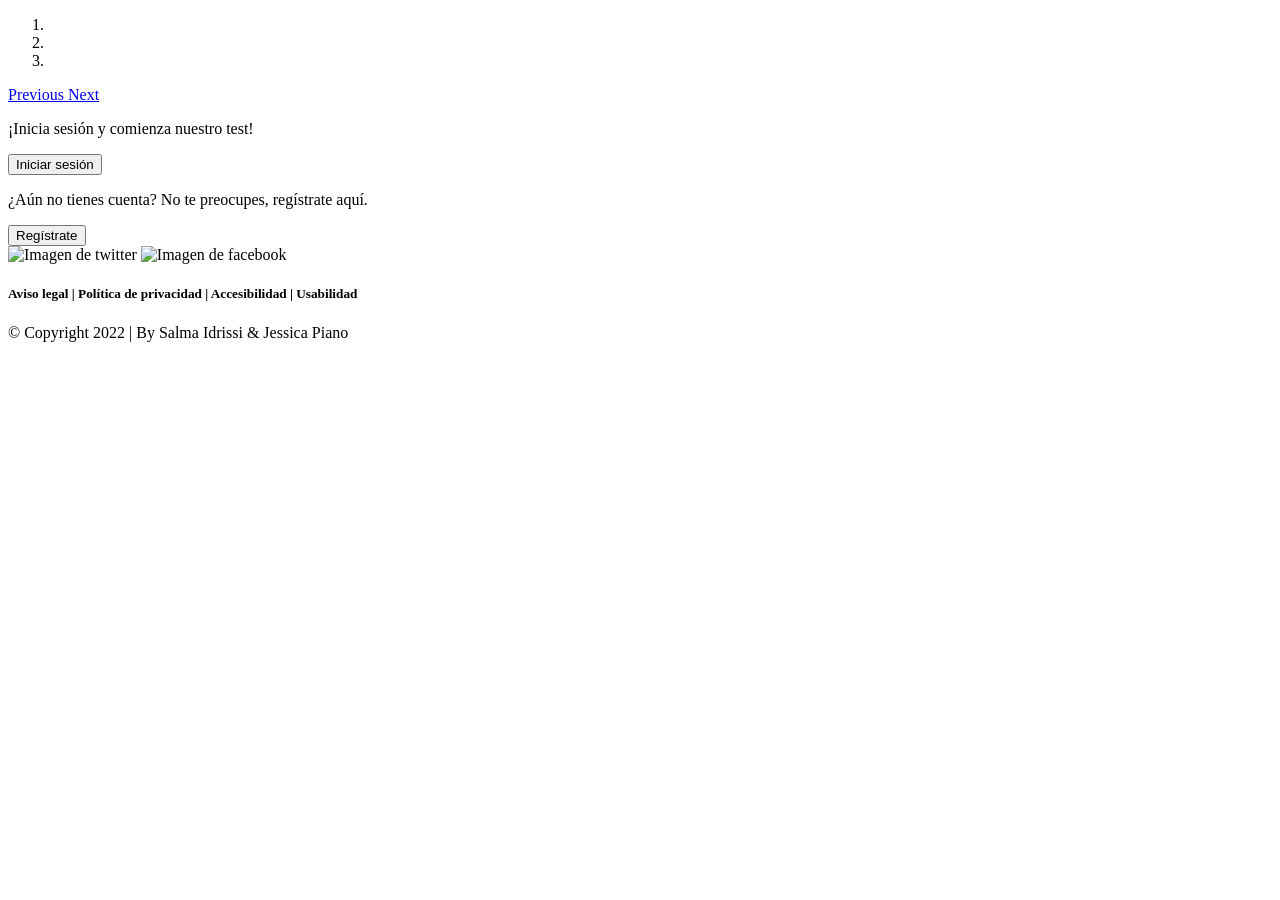
<file: src/main/resources/templates/html/index.html>
<!DOCTYPE html>
<html lang="es" dir="ltr">
<html xmlns:th="http://www.thymeleaf.org">

<head>
	<meta charset="UTF-8">
	<meta http-equiv="X-UA-Compatible" content="IE=edge">
	<meta name="viewport" content="width=device-width, initial-scale=1.0">

	<title>Trivial</title>

	<!--CSS-->
	<link rel="stylesheet" th:href="@{/css/animacion.css}" />
	<link rel="stylesheet" th:href="@{/css/responsive/index.css}" />
</head>

<body>
	<!--HEADER-->
	<nav th:replace="html/navbar"></nav>

	<section>
		<!--CARROUSEL-->
		<div id="carouselExampleIndicators" class="carousel slide" data-ride="carousel">
			<ol class="carousel-indicators">
				<li data-target="#carouselExampleIndicators" data-slide-to="0" class="active"></li>
				<li data-target="#carouselExampleIndicators" data-slide-to="1"></li>
				<li data-target="#carouselExampleIndicators" data-slide-to="2"></li>
			</ol>
			<div class="carousel-inner">
				<div class="carousel-item active" id="carousel_uno">
				</div>
				<div class="carousel-item" id="carousel_dos">
				</div>
				<div class="carousel-item" id="carousel_tres">
				</div>
			</div>
			<a class="carousel-control-prev" href="#carouselExampleIndicators" role="button" data-slide="prev">
				<span class="carousel-control-prev-icon" aria-hidden="true"></span>
				<span class="sr-only">Previous</span>
			</a>
			<a class="carousel-control-next" href="#carouselExampleIndicators" role="button" data-slide="next">
				<span class="carousel-control-next-icon" aria-hidden="true"></span>
				<span class="sr-only">Next</span>
			</a>
		</div>

		<!--CONTAINER: LOGING & SIGNUP-->
		<div id="container">
			<div id="login">
				<p data-i18n="frase_sesion">¡Inicia sesión y comienza nuestro test!</p>
				<button type="button" data-toggle="modal" data-target="#modalLogin" data-i18n="boton_inicio">Iniciar
					sesión</button>
			</div>
			<div id="signup">
				<p data-i18n="frase_registro">¿Aún no tienes cuenta? No te preocupes, regístrate aquí.</p>
				<button type="button" data-toggle="modal" data-target="#modalSignup"
					data-i18n="boton_registro">Regístrate</button>
			</div>
		</div>
	</section>

	<!--FOOTER-->
	<footer>
		<div id="copyright">
			<div id="redes"><img th:src="@{/img/twitter.png}" alt="Imagen de twitter">
				<img th:src="@{/img/facebook.png}" alt="Imagen de facebook"></div>
			<h5 class="card-title" data-i18n="footer">Aviso legal | Política de privacidad | Accesibilidad | Usabilidad
			</h5>
			<p class="card-text">&#169; Copyright 2022 | By Salma Idrissi & Jessica Piano</p>
		</div>
	</footer>

</body>

</html>
</file>
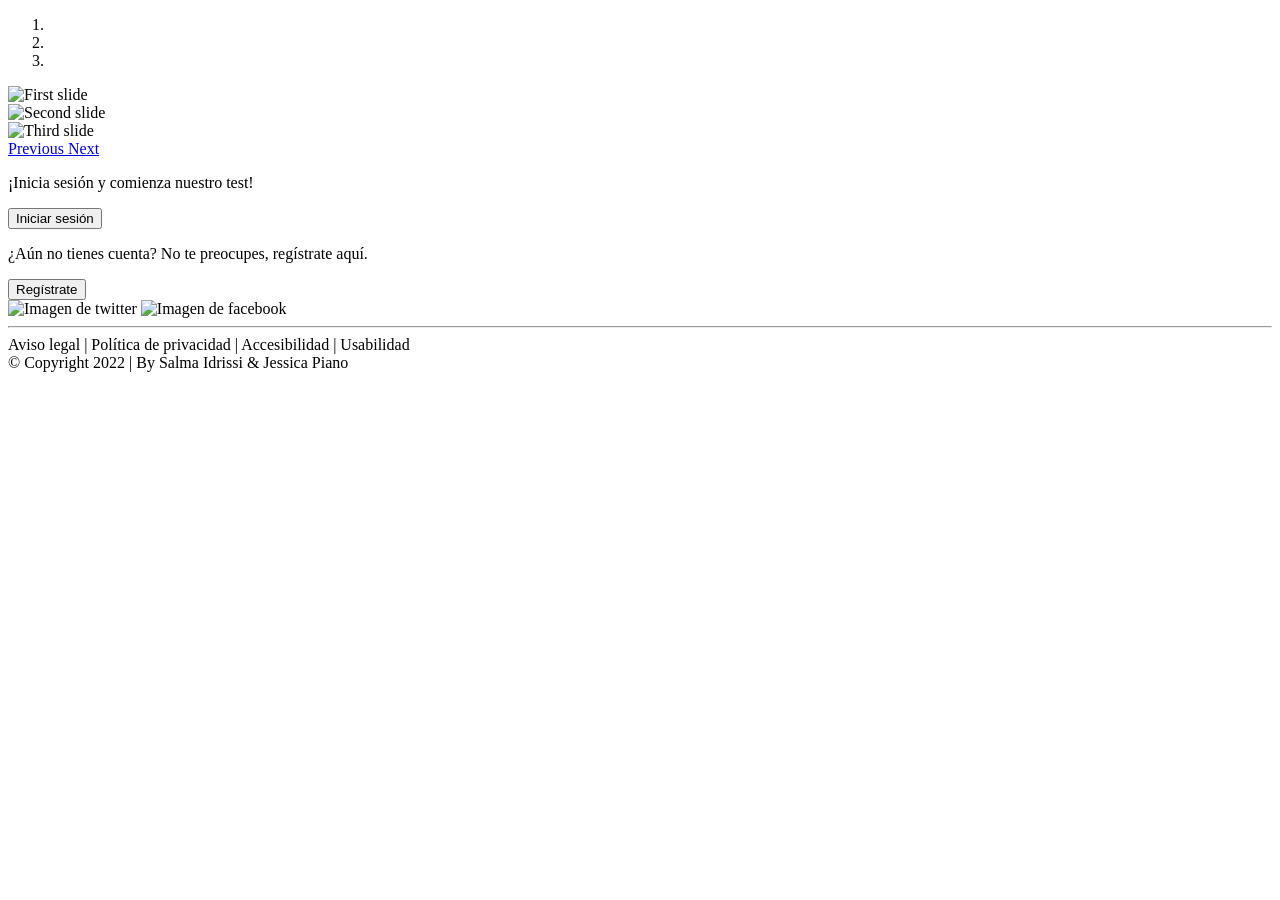
<file: bin/src/main/resources/templates/html/index.html>
<!DOCTYPE html>
<html lang="es" dir="ltr">
<html xmlns:th="http://www.thymeleaf.org">

<head>
	<meta charset="UTF-8">
	<meta http-equiv="X-UA-Compatible" content="IE=edge">
	<meta name="viewport" content="width=device-width, initial-scale=1.0">
	<title>Trivial</title>
	
	<!--CSS-->
	<link rel="stylesheet" th:href="@{/css/animacion.css}" />
</head>

<body>
	<!--HEADER-->
	<nav th:replace="html/navbar"></nav>

	<section>
		<!--CARROUSEL-->
		<div id="carouselExampleIndicators" class="carousel slide" data-ride="carousel">
			<ol class="carousel-indicators">
				<li data-target="#carouselExampleIndicators" data-slide-to="0" class="active"></li>
				<li data-target="#carouselExampleIndicators" data-slide-to="1"></li>
				<li data-target="#carouselExampleIndicators" data-slide-to="2"></li>
			</ol>
			<div class="carousel-inner">
				<div class="carousel-item active">
					<img class="d-block w-100 h-100" th:src="@{/img/carrousel_1.jpg}" alt="First slide">
				</div>
				<div class="carousel-item">
					<img class="d-block w-100 h-100" th:src="@{/img/carrousel_2.jpg}" alt="Second slide" id="c2">
				</div>
				<div class="carousel-item">
					<img class="d-block w-100 h-100" th:src="@{/img/carrousel_3.jpg}" alt="Third slide"
						style="background-size: contain">
				</div>
			</div>
			<a class="carousel-control-prev" href="#carouselExampleIndicators" role="button" data-slide="prev">
				<span class="carousel-control-prev-icon" aria-hidden="true"></span>
				<span class="sr-only">Previous</span>
			</a>
			<a class="carousel-control-next" href="#carouselExampleIndicators" role="button" data-slide="next">
				<span class="carousel-control-next-icon" aria-hidden="true"></span>
				<span class="sr-only">Next</span>
			</a>
		</div>

		<!--CONTAINER: LOGING & SIGNUP-->
		<div id="container">
			<div id="login">
				<p>¡Inicia sesión y comienza nuestro test!</p>
				<button type="button" data-toggle="modal" data-target="#modalLogin">Iniciar sesión</button>
			</div>
			<div id="signup">
				<p>¿Aún no tienes cuenta? No te preocupes, regístrate aquí.</p>
				<button type="button" data-toggle="modal" data-target="#modalSignup">Regístrate</button>
			</div>
		</div>
	</section>
	<!--FOOTER-->
	<footer>
		<div id="copyright">
			<div id="redes"><img th:src="@{/img/twitter.png}" alt="Imagen de twitter">
				<img th:src="@{/img/facebook.png}" alt="Imagen de facebook"></div>
			<hr />
			Aviso legal | Política de privacidad | Accesibilidad | Usabilidad<br />
			&#169; Copyright 2022 | By Salma Idrissi & Jessica Piano
		</div>

	</footer>

</body>

</html>
</file>
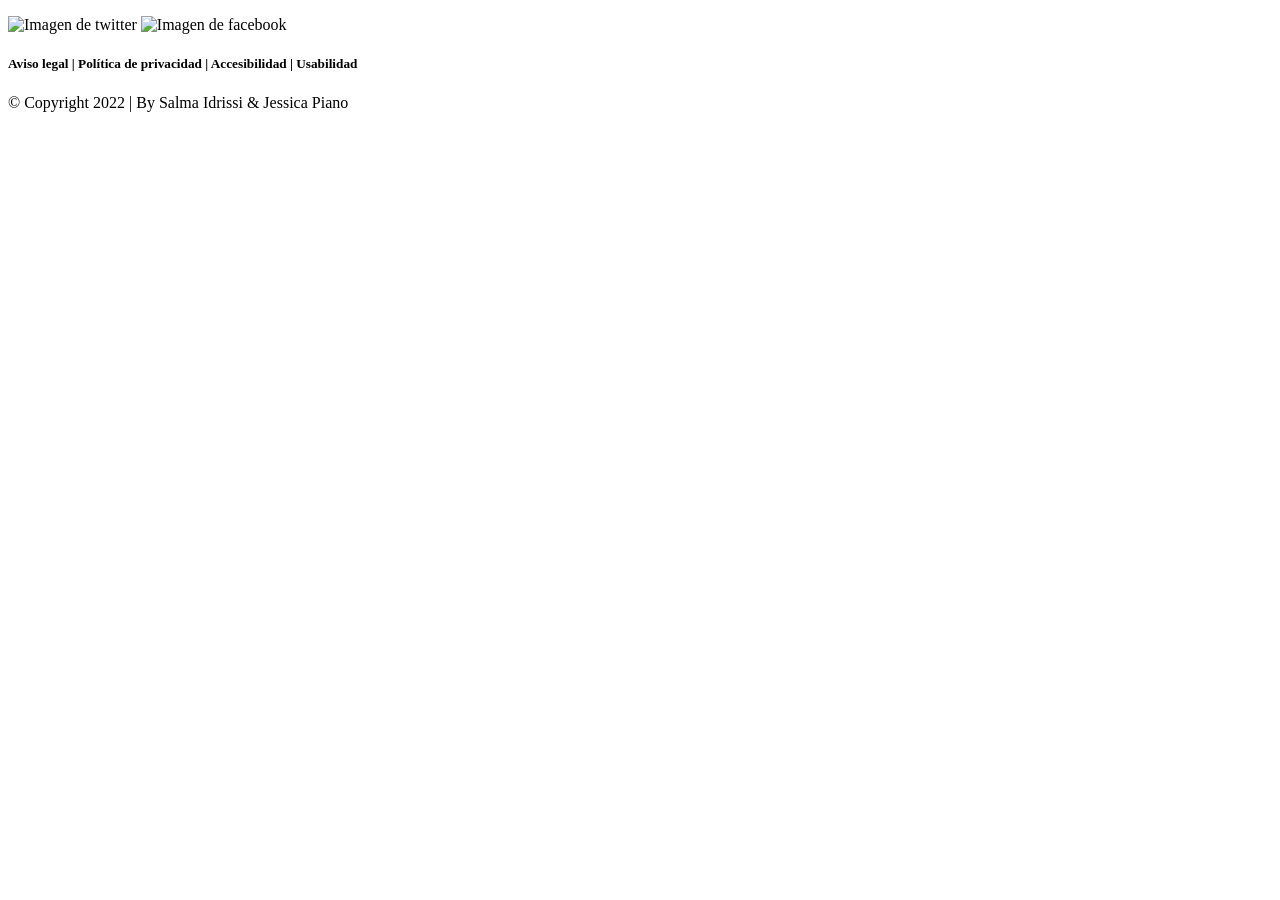
<file: src/main/resources/templates/html/asignaturas.html>
<!DOCTYPE html>
<html lang="es">

<head>
	<meta charset="UTF-8">
	<meta http-equiv="X-UA-Compatible" content="IE=edge">
	<meta name="viewport" content="width=device-width, initial-scale=1.0">

	<link rel="stylesheet" th:href="@{/css/asignaturas.css}">
	<link rel="stylesheet" th:href="@{/css/responsive/asignaturas.css}">
	<title>Asignaturas</title>
</head>

<body>
	<!--HEADER-->
	<nav th:replace="html/navbar"></nav>

	<!--ASIGNATURAS-->
	<section>
		<div id="asig">
			<a id="color" th:each="asignatura:${asignaturas}"
				th:href="@{/pregunta/{id_asignatura}(id_asignatura=${asignatura.id_asignatura})}">
				<div class="boton_asignatura" onclick="color()">
					<p th:text="${asignatura.nombre_asignatura}"></p>
				</div>
			</a>
		</div>
	</section>

	<!--FOOTER-->
	<footer>
		<div id="copyright">
			<div id="redes"><img th:src="@{/img/twitter.png}" alt="Imagen de twitter">
				<img th:src="@{/img/facebook.png}" alt="Imagen de facebook"></div>
			<h5 class="card-title" data-i18n="footer">Aviso legal | Política de privacidad | Accesibilidad |
				Usabilidad</h5>
			<p class="card-text">&#169; Copyright 2022 | By Salma Idrissi & Jessica Piano</p>
		</div>
	</footer>

</body>

</html>
</file>
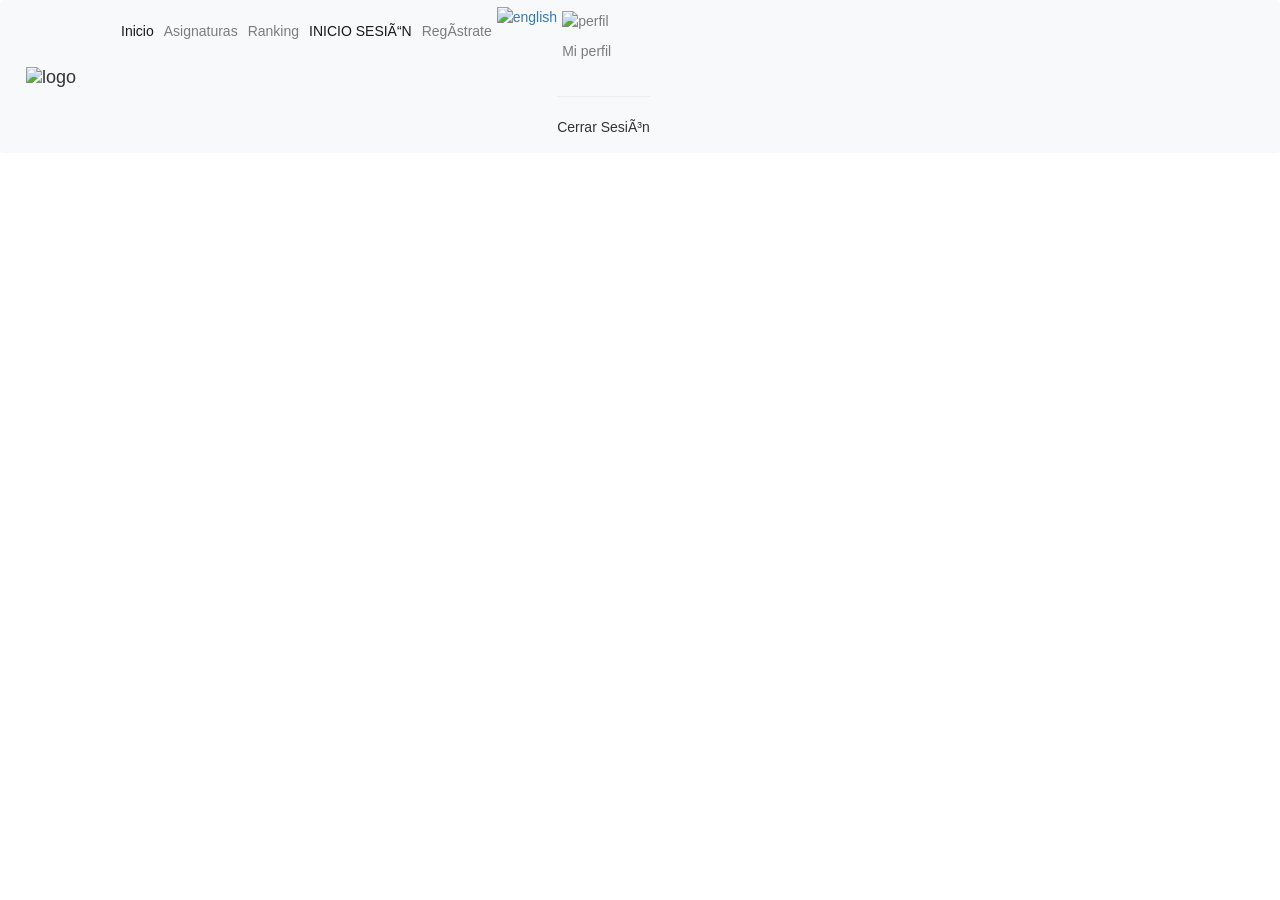
<file: src/main/resources/templates/html/navbar.html>
<!DOCTYPE html>
<html lang="es" dir="ltr">
<html xmlns:th="http://www.thymeleaf.org">

<head>
	<!--IMPORT BOOTSTRAP CSS-->
	<link rel="stylesheet" href="https://cdn.jsdelivr.net/npm/bootstrap@4.0.0/dist/css/bootstrap.min.css"
		integrity="sha384-Gn5384xqQ1aoWXA+058RXPxPg6fy4IWvTNh0E263XmFcJlSAwiGgFAW/dAiS6JXm" crossorigin="anonymous">

	<!--IMPORT BOOTSTRAP JS-->
	<script src="https://code.jquery.com/jquery-3.2.1.slim.min.js"
		integrity="sha384-KJ3o2DKtIkvYIK3UENzmM7KCkRr/rE9/Qpg6aAZGJwFDMVNA/GpGFF93hXpG5KkN"
		crossorigin="anonymous"></script>
	<script type="text/javascript" src="https://code.jquery.com/jquery-1.11.0.js"></script>

	<script src="https://cdn.jsdelivr.net/npm/popper.js@1.12.9/dist/umd/popper.min.js"
		integrity="sha384-ApNbgh9B+Y1QKtv3Rn7W3mgPxhU9K/ScQsAP7hUibX39j7fakFPskvXusvfa0b4Q"
		crossorigin="anonymous"></script>
	<script src="https://cdn.jsdelivr.net/npm/bootstrap@4.0.0/dist/js/bootstrap.min.js"
		integrity="sha384-JZR6Spejh4U02d8jOt6vLEHfe/JQGiRRSQQxSfFWpi1MquVdAyjUar5+76PVCmYl"
		crossorigin="anonymous"></script>

	<!--IMPORT CSS-->
	<link rel="stylesheet" th:href="@{/css/common.css}" />
	<link rel="stylesheet" th:href="@{/css/carousel.css}">
	<link rel="stylesheet" th:href="@{/css/navbar.css}">

	<!-- CAROUSEL -->
	<link rel="stylesheet" href="https://maxcdn.bootstrapcdn.com/bootstrap/3.4.1/css/bootstrap.min.css">
	<script src="https://ajax.googleapis.com/ajax/libs/jquery/3.6.0/jquery.min.js"></script>
	<script src="https://maxcdn.bootstrapcdn.com/bootstrap/3.4.1/js/bootstrap.min.js"></script>

	<!-- INTERNALIZATION -->
	<script src="https://code.jquery.com/jquery-3.1.1.min.js"></script>
	<script th:src="@{/js/lib/CLDRPluralRuleParser/CLDRPluralRuleParser.js}"></script>
	<script th:src="@{/js/lib/jquery-i18n/jquery.i18n.js}"></script>
	<script th:src="@{/js/lib/jquery-i18n/jquery.i18n.messagestore.js}"></script>
	<script th:src="@{/js/lib/jquery-i18n/jquery.i18n.fallbacks.js}"></script>
	<script th:src="@{/js/lib/jquery-i18n/jquery.i18n.language.js}"></script>
	<script th:src="@{/js/lib/jquery-i18n/jquery.i18n.parser.js}"></script>
	<script th:src="@{/js/lib/jquery-i18n/jquery.i18n.emitter.js}"></script>
	<script th:src="@{/js/lib/jquery-i18n/jquery.i18n.emitter.bidi.js}"></script>

	<script th:src="@{/js/lib/history/jquery.history.js}"></script>
	<script th:src="@{/js/lib/url/url.min.js}"></script>
	<script th:src="@{/js/global.js}"></script>

	<!-- JS -->
	<script th:src="@{/js/usuario.js}"></script>
	<script th:src="@{/js/common.js}"></script>

	<!--TOKEN-->
	<meta charset="ISO-8859-1">
	<meta name="_csrf" th:content="${_csrf.token}" />
	<meta name="_csrf_header" th:content="${_csrf.headerName}" />
</head>

<body>
	<!--NAVBAR-->
	<nav class="navbar navbar-expand-lg navbar-light bg-light" id="navbar">
		<a class="navbar-brand" th:href="@{/index}"><img th:src="@{/img/logo.png}" alt="logo" /></a>
		<button class="navbar-toggler" type="button" data-toggle="collapse" data-target="#navbarText"
			aria-controls="navbarText" aria-expanded="false" aria-label="Toggle navigation">
			<span class="navbar-toggler-icon"></span>
		</button>
		<div class="collapse navbar-collapse" id="navbarText">
			<ul class="navbar-nav mr-auto">
				<li class="nav-item active">
					<a class="nav-link" th:href="@{/index}" data-i18n="inicio">Inicio <span
							class="sr-only">(current)</span></a>
				</li>
				<!-- Ocultar si el usuario no ha iniciado sesión-->
				<li class="nav-item" th:if="${session.usuario != null and session.usuario.rol != 'Profesor'}">
					<a class="nav-link" th:href="@{/asignaturas}" data-i18n="asignaturas">Asignaturas</a>
				</li>
				<!-- Ocultar si el usuario no ha iniciado sesión-->
				<li class="nav-item" th:if="${session.usuario != null}">
					<a class="nav-link" th:href="@{/ranking}">Ranking</a>
				</li>
			</ul>
			<ul class="navbar-nav mr-auto">
				<li class="nav-item active" th:if="${session.usuario == null}">
					<a class="nav-link" href="#" data-toggle="modal" data-target="#modalLogin" data-i18n="sesion">INICIO
						SESIÓN</a>
				</li>
				<li class="nav-item" th:if="${session.usuario == null}">
					<a class="nav-link" href="#" data-toggle="modal" data-target="#modalSignup"
						data-i18n="registro">Regístrate</a>
				</li>
				<div id="idiomas" class="switch-locale">
					<li onclick="quitar_en(),poner_es()"><a href="#" data-locale="en"><img
								th:src="@{/img/reino-unido.png}" id="english" alt="english" /></a></li>
					<li onclick="quitar_es(),poner_en()"><a href="#" data-locale="es"><img th:src="@{/img/espana.png}"
								id="espana" alt="españa" style="display:none" /></a></li>
				</div>

				<!-- Ocultar si el usuario no ha iniciado sesión-->
				<div class="dropdown" th:if="${session.usuario != null}">
					<img th:src="@{/img/perfil.png}" class="nav-link" alt="perfil" id="perfil_img" />
					<div class="dropdown-content dropdown-menu-right">
						<a class="nav-link" th:href="@{/perfil}" data-i18n="perfil">
							<p>Mi perfil</p>
						</a>
						<hr />
						<a th:href="@{/logout}">
							<p data-i18n="cerrar_sesion">Cerrar
								Sesión</p>
						</a>
					</div>
				</div>
			</ul>
		</div>
	</nav>

	<!--MODAL LOGIN-->
	<div id="modalLogin" class="modal fade" role="dialog">
		<div class="modal-dialog">

			<!-- Modal content-->
			<div class="modal-content">
				<div class="modal-header">
					<h4 class="modal-title" data-i18n="inicio_sesion">Inicia sesión</h4>
					<button type="button" class="close" data-dismiss="modal">&times;</button>
				</div>
				<div>
					<form th:action="@{/sesion}" method="POST">
						<div class=" modal-body modal-login">
							<label for="username" data-i18n="usuario" style="width:100%;text-align:center">Nombre de
								usuario</label><br />
							<input type="text" id="username" name="nombre_usuario" style="width:100%"><br />
							<label for="password" data-i18n="pwd"
								style="width:100%;text-align:center">Contraseña</label><br />
							<input type="password" id="password" name="password" style="width:100%"><br /><br />
						</div>
						<div class="modal-footer">
							<input type="submit" class="btn btn-default submit" value="Iniciar Sesión"
								data-i18n="iniciar" />
						</div>
					</form>
				</div>
				<!--<div class="modal-footer">-->
				<!--<button type="button" class="btn btn-default submit" data-dismiss="modal"
						data-i18n="iniciar">Iniciar</button>-->
				<!--</div>-->
			</div>
		</div>
	</div>

	<!--MODAL SIGNUP-->
	<div id="modalSignup" class="modal fade" role="dialog">
		<div class="modal-dialog">

			<!-- Modal content-->
			<div class="modal-content">
				<div class="modal-header">
					<h4 class="modal-title" data-i18n="registrar">Registrar</h4>

					<button type="button" class="close" data-dismiss="modal">&times;</button>
				</div>
				<div>
					<form th:action="@{/registro}" method="POST">
						<div class="modal-body modal-singup">
							<label class="col-md-6 ml-auto" for="nombre" data-i18n="nombre">Nombre</label>
							<label class="col-md-6 ml-auto" for="apellidos" data-i18n="apellidos">Apellidos</label>
							<input class="col-md-6 ml-auto" type="text" id="nombre" name="nombre">
							<input class="col-md-6 ml-auto" type="text" id="apellidos" name="apellidos"><br />
							<label class="col-md-6 ml-auto" for="nombre_usuario" data-i18n="nom_usuario">Nombre de
								usuario</label>
							<label class="col-md-6 ml-auto" for="password" data-i18n="pwd_usuario">Contraseña</label>
							<input class="col-md-6 ml-auto" type="text" id="nombre_usuario" name="nombre_usuario">
							<input class="col-md-6 ml-auto" type="password" id="password" name="password"><br />
							<label for="curso" data-i18n="curso">Curso</label><br />
							<input type="radio" name="curso" value="1" data-i18n="primero">Primero<br />
							<input type="radio" name="curso" value="2" data-i18n="segundo">Segundo<br />
						</div>
						<div class="modal-footer">
							<input type="submit" class="btn btn-default submit" value="Registrarse" />
						</div>
					</form>
				</div>
			</div>
		</div>
	</div>

</body>
</file>
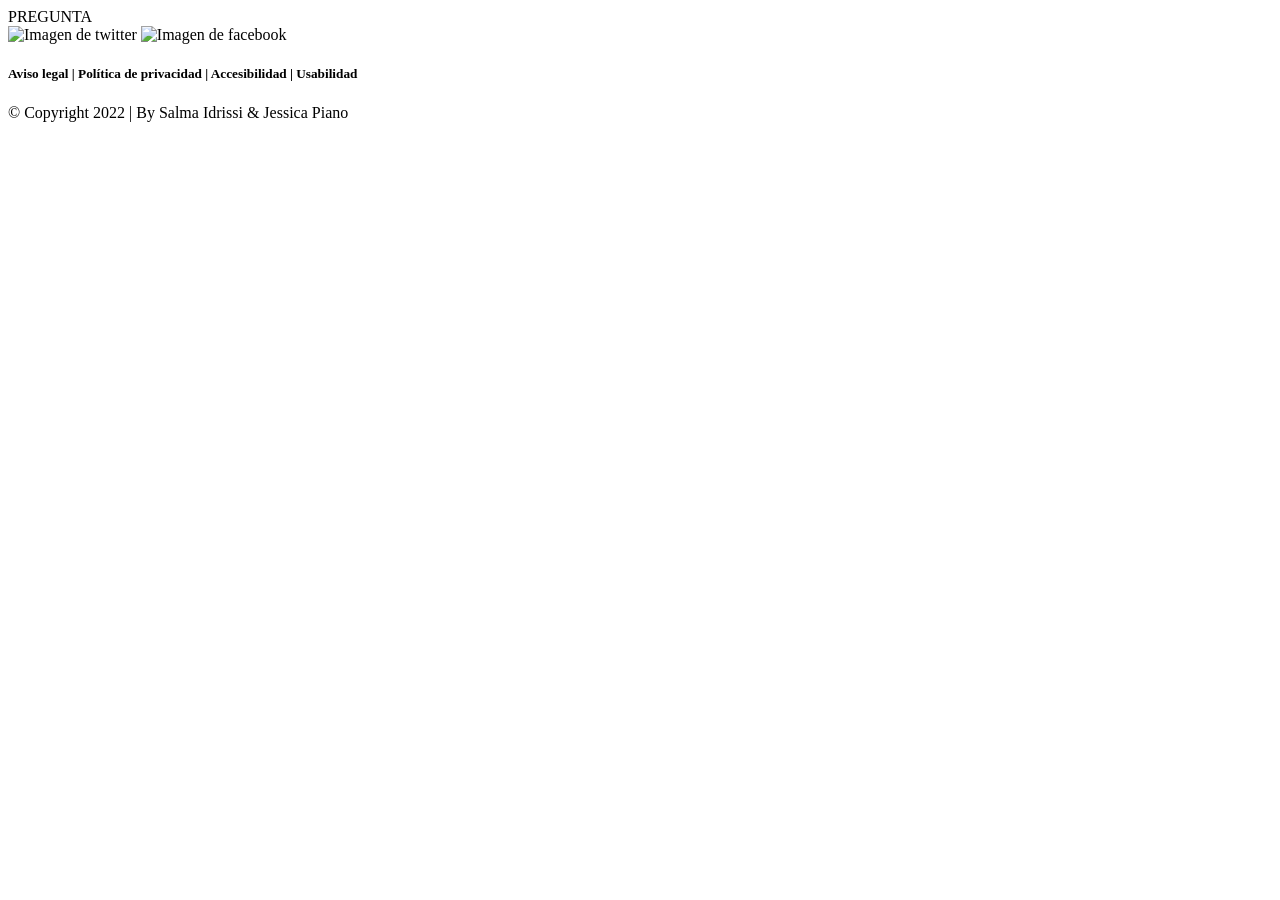
<file: src/main/resources/templates/html/preguntas_opciones.html>
<!DOCTYPE html>
<html lang="es" dir="ltr">

<head>
	<meta charset="UTF-8">
	<meta http-equiv="X-UA-Compatible" content="IE=edge">
	<meta name="viewport" content="width=device-width, initial-scale=1.0">

	<title>Preguntas</title>

	<link rel="stylesheet" th:href="@{/css/preguntas_opciones.css}">
	<script th:src="@{/js/pregunta.js}"></script>
</head>

<body>
	<!--HEADER-->
	<nav th:replace="html/navbar"></nav>

	<!--ASIGNATURAS-->
	<section>
		<form class="row contenedor" th:action="@{/pregunta/{id_asignatura}(id_asignatura=${id_asignatura})}"
			method="get">
			<span id="id_a" th:text="${id_asignatura}" hidden></span>
			<div class="col-12 " id="respuesta" th:text="${pregunta}">PREGUNTA</div>
			<div class="col-6 " th:each="respuesta:${respuesta}">
				<a th:href="@{/pregunta/{id_asignatura}(id_asignatura=${id_asignatura})}" method="POST">
					<div class="col-12 pregunta" name="respuesta" th:text="${respuesta.respuesta}"
						value="{resultado}(resultado=${respuesta.resultado}) "></div>
				</a>
			</div>
		</form>
	</section>

	<!--FOOTER-->
	<footer>
		<div id="copyright">
			<div id="redes"><img th:src="@{/img/twitter.png}" alt="Imagen de twitter">
				<img th:src="@{/img/facebook.png}" alt="Imagen de facebook"></div>
			<h5 class="card-title" data-i18n="footer">Aviso legal | Política de privacidad | Accesibilidad |
				Usabilidad</h5>
			<p class="card-text">&#169; Copyright 2022 | By Salma Idrissi & Jessica Piano</p>
		</div>
	</footer>

</body>

</html>
</file>
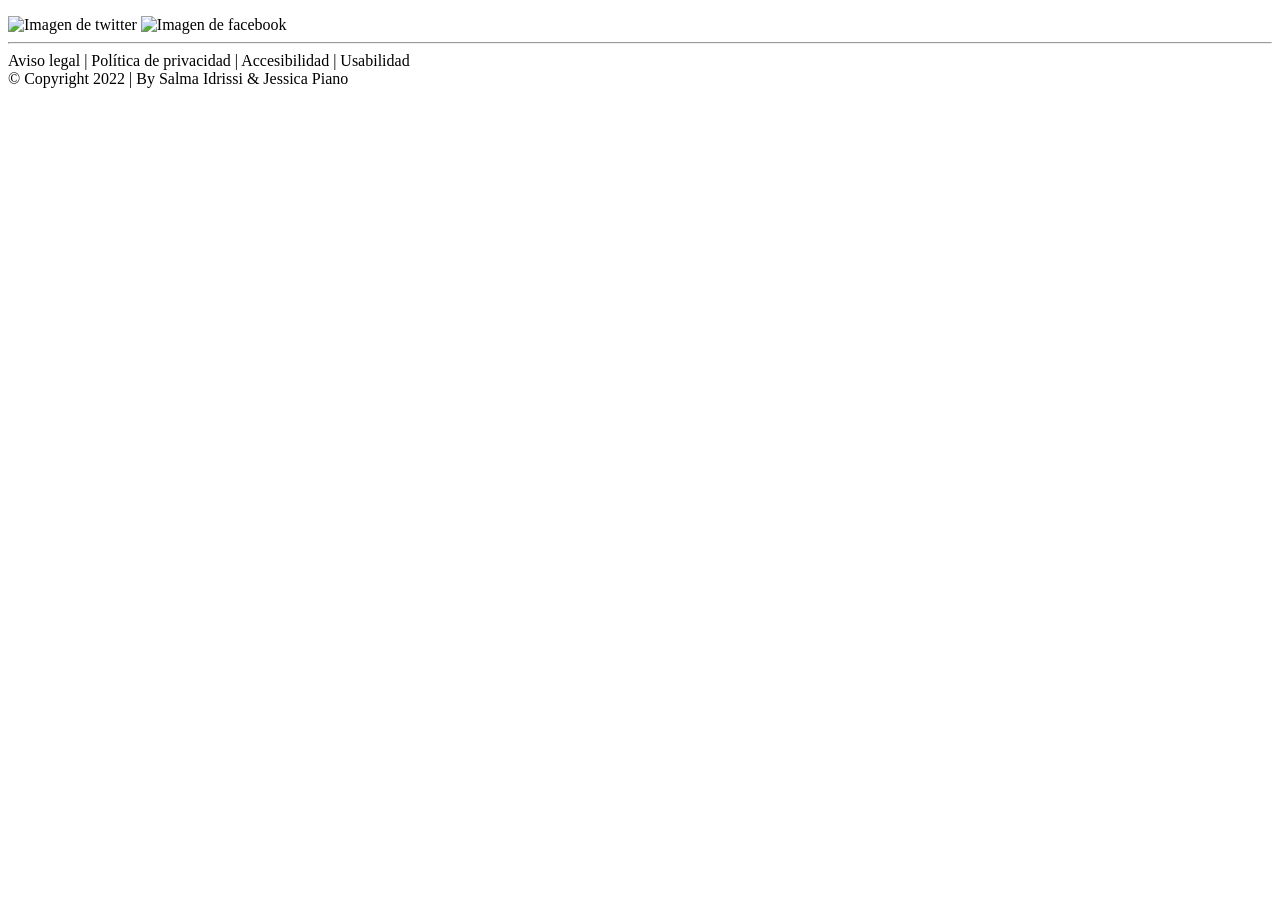
<file: bin/src/main/resources/templates/html/asignaturas.html>
<!DOCTYPE html>
<html lang="en">

<head>
	<meta charset="UTF-8">
	<meta http-equiv="X-UA-Compatible" content="IE=edge">
	<meta name="viewport" content="width=device-width, initial-scale=1.0">

	<script type="text/javascript" th:src="@{/js/asignaturas.js}"></script>
	<link rel="stylesheet" th:href="@{/css/Asignaturas.css}">
	<title>Asignaturas</title>
</head>

<body>
	<!--HEADER-->
	<nav th:replace="html/navbar"></nav>
	<!--ASIGNATURAS-->

	<div id="asig">

		<a id="color" th:each="asignatura:${asignaturas}"
			th:href="@{/pregunta/{id_asignatura}(id_asignatura=${asignatura.id_asignatura})}">
			<div class="boton_asignatura">
				<p th:text="${asignatura.nombre_asignatura}"></p>
			</div>
		</a>



	</div>
	<!--   <div id="div_2" class="boton_asignatura">
        <p>LENGUAJE DE MARCAS</p>
    </div>
    <div  id="div_3" class="boton_asignatura">
        <p>BASE DE DATOS</p>
    </div>
    <div id="div_4" class="boton_asignatura">
        <p>ENTORNOS DE DESARROLLO</p>
    </div>
    <div id="div_5" class="boton_asignatura">
        <p>SISTEMAS INFORMATICOS</p>
    </div>
    <div id="div_6" class="boton_asignatura">
        <p >FORMACION Y ORIENTACION LABORAL</p>
    </div> -->



	<!--FOOTER-->
	<footer>
		<div id="copyright">
			<div id="redes"><img th:src="@{/img/twitter.png}" alt="Imagen de twitter">
				<img th:src="@{/img/facebook.png}" alt="Imagen de facebook"></div>
			<hr />
			Aviso legal | Política de privacidad | Accesibilidad | Usabilidad<br />
			&#169; Copyright 2022 | By Salma Idrissi & Jessica Piano
		</div>

	</footer>

	</div>
</body>

</html>
</file>
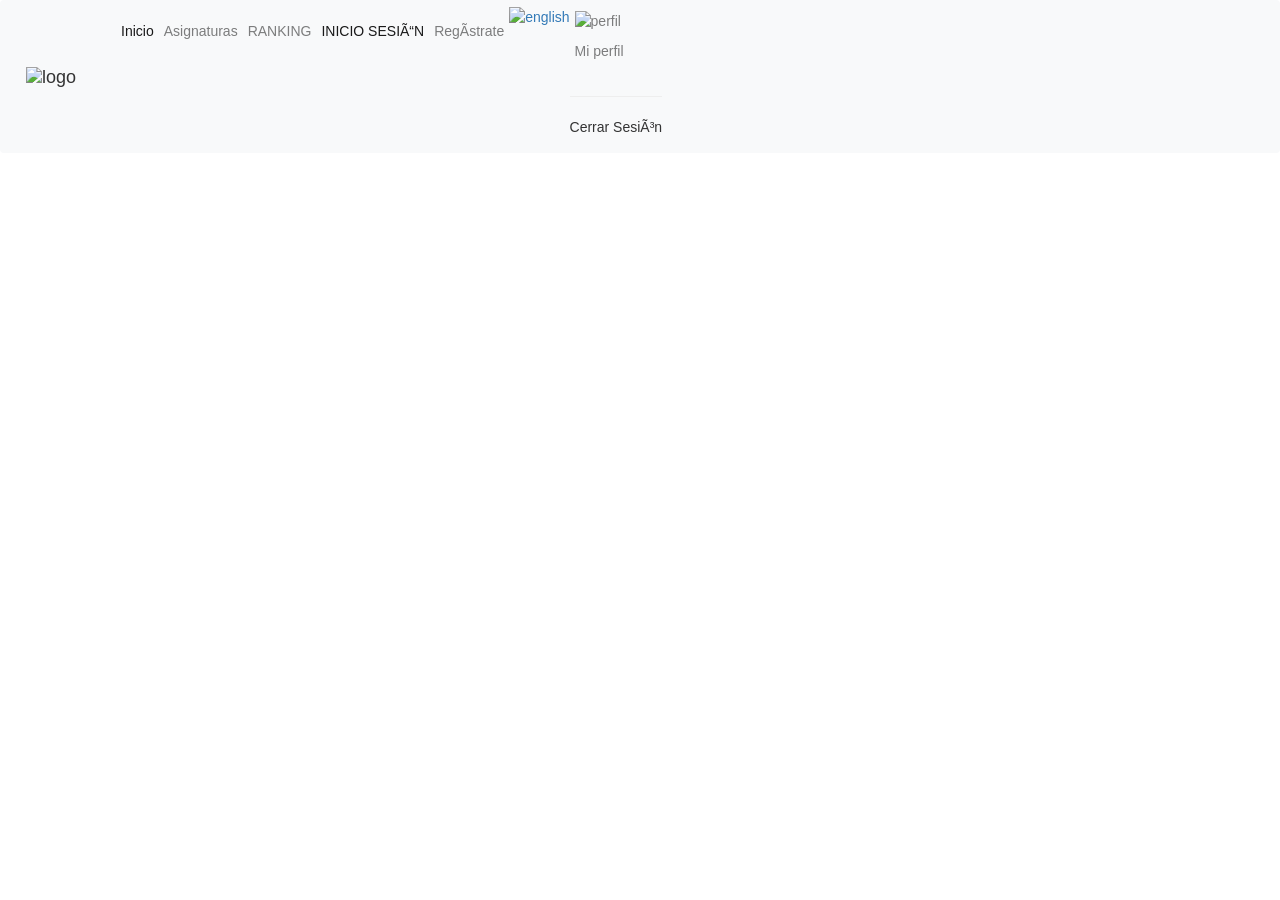
<file: bin/src/main/resources/templates/html/navbar.html>
<!DOCTYPE html>
<html xmlns:th="http://www.thymeleaf.org">

<head>
	<!--IMPORT BOOTSTRAP CSS-->
	<link rel="stylesheet" href="https://cdn.jsdelivr.net/npm/bootstrap@4.0.0/dist/css/bootstrap.min.css"
		integrity="sha384-Gn5384xqQ1aoWXA+058RXPxPg6fy4IWvTNh0E263XmFcJlSAwiGgFAW/dAiS6JXm" crossorigin="anonymous">

	<!--IMPORT BOOTSTRAP JS-->
	<script src="https://code.jquery.com/jquery-3.2.1.slim.min.js"
		integrity="sha384-KJ3o2DKtIkvYIK3UENzmM7KCkRr/rE9/Qpg6aAZGJwFDMVNA/GpGFF93hXpG5KkN"
		crossorigin="anonymous"></script>
	<script type="text/javascript" src="https://code.jquery.com/jquery-1.11.0.js"></script>

	<script src="https://cdn.jsdelivr.net/npm/popper.js@1.12.9/dist/umd/popper.min.js"
		integrity="sha384-ApNbgh9B+Y1QKtv3Rn7W3mgPxhU9K/ScQsAP7hUibX39j7fakFPskvXusvfa0b4Q"
		crossorigin="anonymous"></script>
	<script src="https://cdn.jsdelivr.net/npm/bootstrap@4.0.0/dist/js/bootstrap.min.js"
		integrity="sha384-JZR6Spejh4U02d8jOt6vLEHfe/JQGiRRSQQxSfFWpi1MquVdAyjUar5+76PVCmYl"
		crossorigin="anonymous"></script>

	<!--IMPORT CSS-->
	<link rel="stylesheet" th:href="@{/css/common.css}" />
	<link rel="stylesheet" th:href="@{/css/carousel.css}">

	<!-- CAROUSEL -->
	<link rel="stylesheet" href="https://maxcdn.bootstrapcdn.com/bootstrap/3.4.1/css/bootstrap.min.css">
	<script src="https://ajax.googleapis.com/ajax/libs/jquery/3.6.0/jquery.min.js"></script>
	<script src="https://maxcdn.bootstrapcdn.com/bootstrap/3.4.1/js/bootstrap.min.js"></script>

	<!-- INTERNALIZATION -->
	<script src="https://code.jquery.com/jquery-3.1.1.min.js"></script>
	<script th:src="@{/js/lib/CLDRPluralRuleParser/CLDRPluralRuleParser.js}"></script>
	<script th:src="@{/js/lib/jquery-i18n/jquery.i18n.js}"></script>
	<script th:src="@{/js/lib/jquery-i18n/jquery.i18n.messagestore.js}"></script>
	<script th:src="@{/js/lib/jquery-i18n/jquery.i18n.fallbacks.js}"></script>
	<script th:src="@{/js/lib/jquery-i18n/jquery.i18n.language.js}"></script>
	<script th:src="@{/js/lib/jquery-i18n/jquery.i18n.parser.js}"></script>
	<script th:src="@{/js/lib/jquery-i18n/jquery.i18n.emitter.js}"></script>
	<script th:src="@{/js/lib/jquery-i18n/jquery.i18n.emitter.bidi.js}"></script>

	<script th:src="@{/js/lib/history/jquery.history.js}"></script>
	<script th:src="@{/js/lib/url/url.min.js}"></script>
	<script th:src="@{/js/global.js}"></script>

	<!-- JS -->
	<script th:src="@{/js/usuario.js}"></script>
	<script th:src="@{/js/common.js}"></script>

</head>

<body>
	<!--NAVBAR-->
	<nav class="navbar navbar-expand-lg navbar-light bg-light" id="navbar">
		<a class="navbar-brand" th:href="@{/index}"><img th:src="@{/img/logo.png}" alt="logo" /></a>
		<button class="navbar-toggler" type="button" data-toggle="collapse" data-target="#navbarText"
			aria-controls="navbarText" aria-expanded="false" aria-label="Toggle navigation">
			<span class="navbar-toggler-icon"></span>
		</button>
		<div class="collapse navbar-collapse" id="navbarText">
			<ul class="navbar-nav mr-auto">
				<li class="nav-item active">
					<a class="nav-link" th:href="@{/index}" data-i18n="inicio">Inicio <span
							class="sr-only">(current)</span></a>
				</li>
				<!-- Ocultar si el usuario no ha iniciado sesión-->
				<li class="nav-item" th:if="${session.usuario != null}">
					<a class="nav-link" th:href="@{/asignaturas}" data-i18n="asignaturas">Asignaturas</a>
				</li>
				<!-- Ocultar si el usuario no ha iniciado sesión-->
				<li class="nav-item" th:if="${session.usuario != null}">
					<a class="nav-link" th:href="@{/ranking}">RANKING</a>
				</li>
			</ul>
			<ul class="navbar-nav mr-auto">
				<li class="nav-item active" th:if="${session.usuario == null}">
					<a class="nav-link" href="#" data-toggle="modal" data-target="#modalLogin" data-i18n="sesion">INICIO
						SESIÓN</a>
				</li>
				<li class="nav-item" th:if="${session.usuario == null}">
					<a class="nav-link" href="#" data-toggle="modal" data-target="#modalSignup"
						data-i18n="registro">Regístrate</a>
				</li>
				<div id="idiomas" class="switch-locale">
					<li onclick="quitar_en(),poner_es()"><a href="#" data-locale="en"><img
								th:src="@{/img/reino-unido.png}" id="english" alt="english" /></a></li>
					<li onclick="quitar_es(),poner_en()"><a href="#" data-locale="es"><img th:src="@{/img/espana.png}"
								id="espana" alt="españa" style="display:none" /></a></li>
				</div>

				<!-- Ocultar si el usuario no ha iniciado sesión-->
				<div class="dropdown" th:if="${session.usuario != null}">
					<img th:src="@{/img/perfil.png}" class="nav-link" alt="perfil" id="perfil_img" />
					<div class="dropdown-content dropdown-menu-right">
						<a class="nav-link" th:href="@{/perfil}" data-i18n="perfil">
							<p>Mi perfil</p>
						</a>
						<hr />
						<a th:href="@{/logout}">
							<p data-i18n="cerrar_sesion">Cerrar
								Sesión</p>
						</a>
					</div>
				</div>
			</ul>

		</div>
	</nav>

	<!--MODAL LOGIN-->
	<div id="modalLogin" class="modal fade" role="dialog">
		<div class="modal-dialog">

			<!-- Modal content-->
			<div class="modal-content">
				<div class="modal-header">
					<h4 class="modal-title" data-i18n="inicio_sesion">Inicia sesión</h4>
					<button type="button" class="close" data-dismiss="modal">&times;</button>
				</div>
				<div>
					<form th:action="@{/sesion}" method="POST">
						<div class=" modal-body modal-login">
							<label for="username" data-i18n="usuario" style="width:100%;text-align:center">Nombre de
								usuario</label><br />
							<input type="text" id="username" name="nombre_usuario" style="width:100%"><br />
							<label for="password" data-i18n="pwd"
								style="width:100%;text-align:center">Contraseña</label><br />
							<input type="password" id="password" name="password" style="width:100%"><br /><br />
						</div>
						<div class="modal-footer">
							<input type="submit" class="btn btn-default submit" value="Iniciar Sesión"
								data-i18n="iniciar" />
						</div>
					</form>
				</div>
				<!--<div class="modal-footer">-->
				<!--<button type="button" class="btn btn-default submit" data-dismiss="modal"
						data-i18n="iniciar">Iniciar</button>-->
				<!--</div>-->
			</div>

		</div>
	</div>

	<!--MODAL SIGNUP-->
	<div id="modalSignup" class="modal fade" role="dialog">
		<div class="modal-dialog">

			<!-- Modal content-->
			<div class="modal-content">
				<div class="modal-header">
					<h4 class="modal-title" data-i18n="registrar">Registrar</h4>

					<button type="button" class="close" data-dismiss="modal">&times;</button>
				</div>
				<div>
					<form th:action="@{/registro}" method="POST">
						<div class="modal-body modal-singup">
							<label class="col-md-6 ml-auto" for="nombre" data-i18n="nombre">Nombre</label>
							<label class="col-md-6 ml-auto" for="apellidos" data-i18n="apellidos">Apellidos</label>
							<input class="col-md-6 ml-auto" type="text" id="nombre" name="nombre">
							<input class="col-md-6 ml-auto" type="text" id="apellidos" name="apellidos"><br />
							<label class="col-md-6 ml-auto" for="nombre_usuario" data-i18n="nom_usuario">Nombre de
								usuario</label>
							<label class="col-md-6 ml-auto" for="password" data-i18n="pwd_usuario">Contraseña</label>
							<input class="col-md-6 ml-auto" type="text" id="nombre_usuario" name="nombre_usuario">
							<input class="col-md-6 ml-auto" type="text" id="password" name="password"><br />
							<label for="curso" data-i18n="curso">Curso</label><br />
							<input type="radio" name="curso" value="1" data-i18n="primero">Primero<br />
							<input type="radio" name="curso" value="2" data-i18n="segundo">Segundo<br />
						</div>
						<div class="modal-footer">
							<input type="submit" class="btn btn-default submit" value="Registrarse" />
						</div>
					</form>
				</div>

			</div>

		</div>
	</div>

</body>
</file>
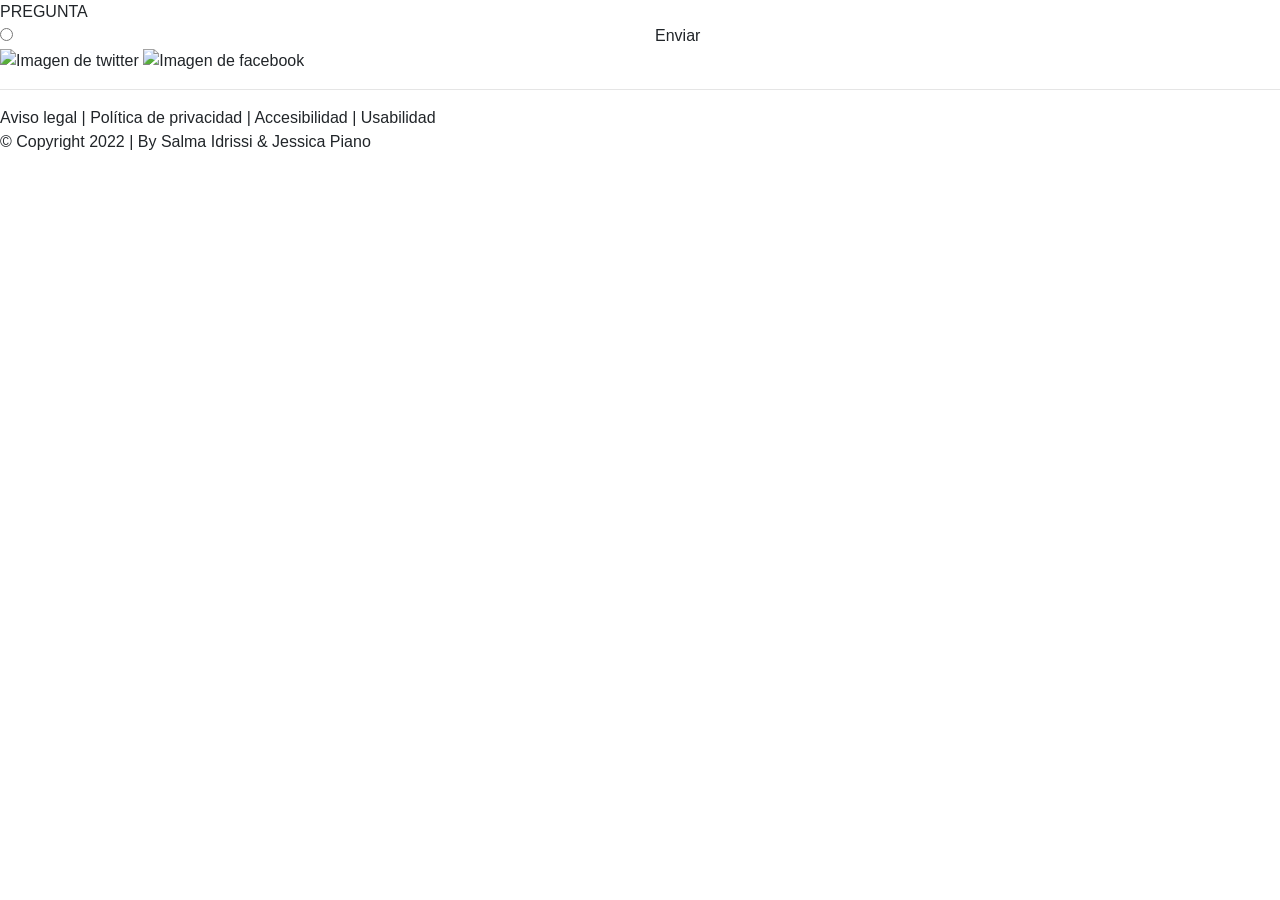
<file: bin/src/main/resources/templates/html/preguntas_opciones.html>
<!DOCTYPE html>
<html lang="en">

<head>
	<meta charset="UTF-8">
	<meta http-equiv="X-UA-Compatible" content="IE=edge">
	<meta name="viewport" content="width=device-width, initial-scale=1.0">
	<link rel="stylesheet" th:href="@{/css/Preguntas_opciones.css}">
	<link rel="stylesheet" href="https://cdn.jsdelivr.net/npm/bootstrap@4.0.0/dist/css/bootstrap.min.css"
		integrity="sha384-Gn5384xqQ1aoWXA+058RXPxPg6fy4IWvTNh0E263XmFcJlSAwiGgFAW/dAiS6JXm" crossorigin="anonymous">
	<script src="https://code.jquery.com/jquery-3.2.1.slim.min.js"
		integrity="sha384-KJ3o2DKtIkvYIK3UENzmM7KCkRr/rE9/Qpg6aAZGJwFDMVNA/GpGFF93hXpG5KkN"
		crossorigin="anonymous"></script>
	<script src="https://cdn.jsdelivr.net/npm/popper.js@1.12.9/dist/umd/popper.min.js"
		integrity="sha384-ApNbgh9B+Y1QKtv3Rn7W3mgPxhU9K/ScQsAP7hUibX39j7fakFPskvXusvfa0b4Q"
		crossorigin="anonymous"></script>
	<script src="https://cdn.jsdelivr.net/npm/bootstrap@4.0.0/dist/js/bootstrap.min.js"
		integrity="sha384-JZR6Spejh4U02d8jOt6vLEHfe/JQGiRRSQQxSfFWpi1MquVdAyjUar5+76PVCmYl"
		crossorigin="anonymous"></script>
	<title>Preguntas</title>

</head>

<body>
	<!--HEADER-->
	<nav th:replace="html/navbar"></nav>
	<!--ASIGNATURAS-->

	<form class="row contenedor" th:action="@{/pregunta/{id_asignatura}(id_asignatura=${id_asignatura})}" method="get">

		<div class="col-12 pregunta" th:text="${pregunta}">PREGUNTA</div>
		<div class="col-6 " th:each="respuesta:${respuesta}">
			<input class="checkbox-tools" type="radio" name="tools">
			<label name="respuesta" class="for-checkbox-tools" for="tool-1" th:text="${respuesta.respuesta}"
				value="{resultado}(resultado=${respuesta.resultado}) ">
		</div>


		<!--  <span id="container" th:each="respuesta:${respuesta}">
			<option class="col op1" th:text="${respuesta.respuesta}" value="${respuesta.id_respuesta}"></option>
		</span>-->
		<!--	<div class="w-100"></div>-->
		<a th:href="@{/pregunta/{id_asignatura}(id_asignatura=${id_asignatura})}" method="POST">
			<div class="col-12 pregunta">Enviar</div>
			<!--<input type="submit" name="enviar" value="Enviar" />-->
		</a>
	</form>
	<!--FOOTER-->
	<footer>
		<div id="copyright">
			<div id="redes"><img th:src="@{/img/twitter.png}" alt="Imagen de twitter">
				<img th:src="@{/img/facebook.png}" alt="Imagen de facebook"></div>
			<hr />
			Aviso legal | Política de privacidad | Accesibilidad | Usabilidad<br />
			&#169; Copyright 2022 | By Salma Idrissi & Jessica Piano
		</div>

	</footer>
</body>

</html>
</file>
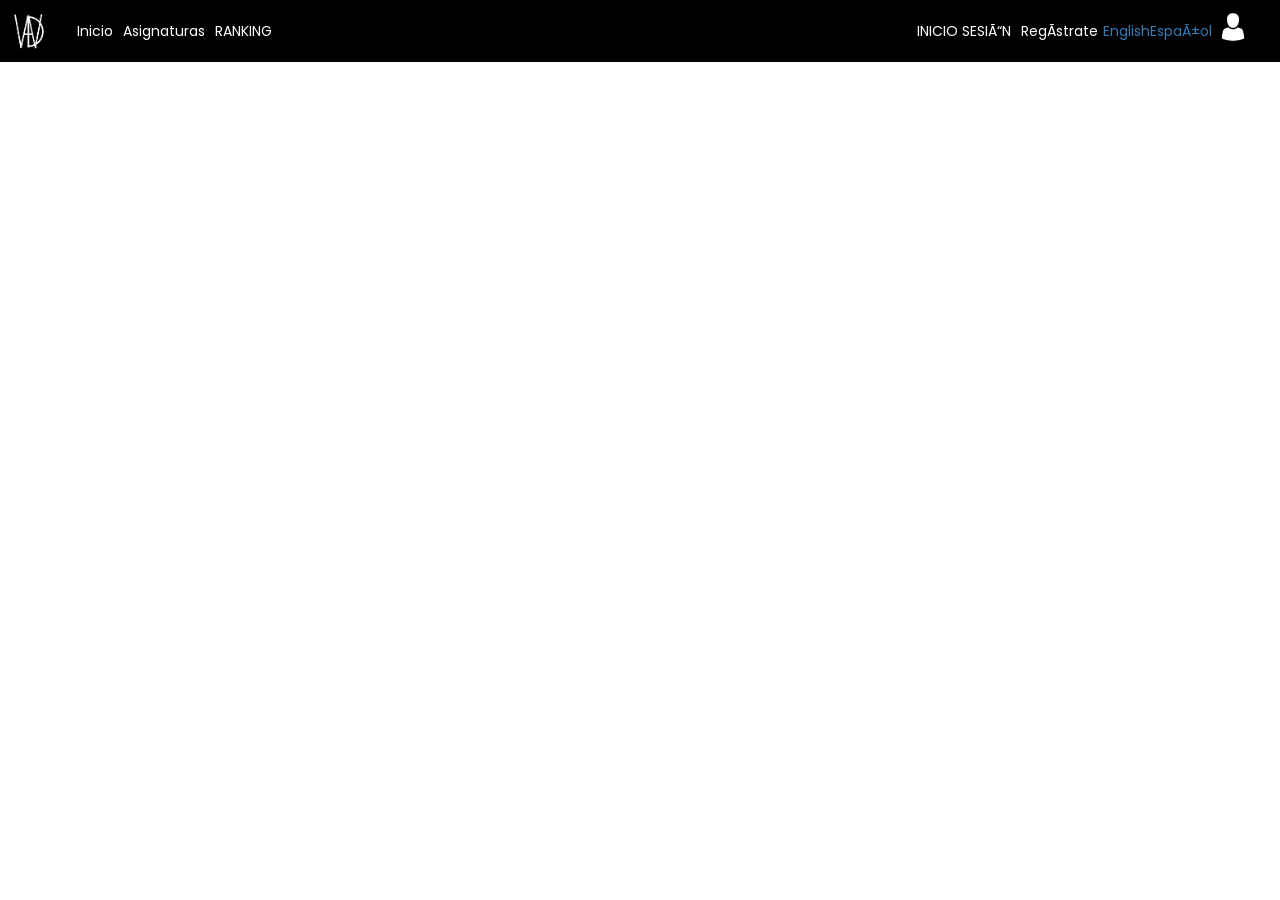
<file: bin/src/main/resources/templates/html/ruleta.html>
<!DOCTYPE html>

<head>
	<!--IMPORT BOOTSTRAP CSS-->
	<link rel="stylesheet" href="https://cdn.jsdelivr.net/npm/bootstrap@4.0.0/dist/css/bootstrap.min.css"
		integrity="sha384-Gn5384xqQ1aoWXA+058RXPxPg6fy4IWvTNh0E263XmFcJlSAwiGgFAW/dAiS6JXm" crossorigin="anonymous">

	<!--IMPORT BOOTSTRAP JS-->
	<link rel="stylesheet" href="https://maxcdn.bootstrapcdn.com/bootstrap/3.4.1/css/bootstrap.min.css">

	<script src="https://code.jquery.com/jquery-3.2.1.slim.min.js"
		integrity="sha384-KJ3o2DKtIkvYIK3UENzmM7KCkRr/rE9/Qpg6aAZGJwFDMVNA/GpGFF93hXpG5KkN"
		crossorigin="anonymous"></script>
	<script src="https://cdn.jsdelivr.net/npm/popper.js@1.12.9/dist/umd/popper.min.js"
		integrity="sha384-ApNbgh9B+Y1QKtv3Rn7W3mgPxhU9K/ScQsAP7hUibX39j7fakFPskvXusvfa0b4Q"
		crossorigin="anonymous"></script>
	<script src="https://cdn.jsdelivr.net/npm/bootstrap@4.0.0/dist/js/bootstrap.min.js"
		integrity="sha384-JZR6Spejh4U02d8jOt6vLEHfe/JQGiRRSQQxSfFWpi1MquVdAyjUar5+76PVCmYl"
		crossorigin="anonymous"></script>

	<!--IMPORT CSS-->
	<link rel="stylesheet" href="../../static/css/common.css" />

	<script type="text/javascript" src="../../static/js/ruleta.js"></script>
</head>

<body>
	<!--NAVBAR-->
	<nav class="navbar navbar-expand-lg navbar-light bg-light">
		<a class="navbar-brand" href="./index.html"><img src="../../static/img/logo.png" alt="logo" /></a>
		<button class="navbar-toggler" type="button" data-toggle="collapse" data-target="#navbarText"
			aria-controls="navbarText" aria-expanded="false" aria-label="Toggle navigation">
			<span class="navbar-toggler-icon"></span>
		</button>
		<div class="collapse navbar-collapse" id="navbarText">
			<ul class="navbar-nav mr-auto">
				<li class="nav-item active">
					<a class="nav-link" href="./index.html" data-i18n="inicio">Inicio <span
							class="sr-only">(current)</span></a>
				</li>
				<!-- Ocultar si el usuario no ha iniciado sesión-->
				<li class="nav-item">
					<a class="nav-link" href="#" data-i18n="asignaturas">Asignaturas</a>
				</li>
				<!-- Ocultar si el usuario no ha iniciado sesión-->
				<li class="nav-item">
					<a class="nav-link" href="./ranking.html"">RANKING</a>
				</li>
			</ul>
			<ul class=" navbar-nav mr-auto">
				<li class="nav-item active">
					<a class="nav-link" href="#" data-toggle="modal" data-target="#modalLogin" data-i18n="sesion">INICIO
						SESIÓN</a>
				</li>
				<li class="nav-item">
					<a class="nav-link" href="#" data-toggle="modal" data-target="#modalSignup"
						data-i18n="registro">Regístrate</a>
				</li>
				<div id="idiomas" class="switch-locale">
					<li><a href="#" data-locale="en">English</a></li>
					<li><a href="#" data-locale="es">Español</a></li>
				</div>

				<!-- Ocultar si el usuario no ha iniciado sesión-->
				<div class="dropdown">
					<img src="../../static/img/perfil.png" class="nav-link" alt="perfil" id="perfil_img" />
					<div class="dropdown-content dropdown-menu-right">
						<a class="nav-link" href="./perfil.html" data-i18n="perfil">
							<p>Mi perfil</p>
						</a>
						<p data-toggle="modal" data-target="#settings" data-i18n="config">Configuración</p>
						<hr />
						<p data-i18n="cerrar_sesion">Cerrar sesión</p>

					</div>
				</div>
			</ul>

		</div>
	</nav>
	<!--MODAL LOGIN-->
	<div id="modalLogin" class="modal fade" role="dialog">
		<div class="modal-dialog">

			<!-- Modal content-->
			<div class="modal-content">
				<div class="modal-header">
					<h4 class="modal-title" data-i18n="inicio_sesion">Inicia sesión</h4>
					<button type="button" class="close" data-dismiss="modal">&times;</button>
				</div>
				<div class="modal-body modal-login">
					<form>
						<label for="username" data-i18n="usuario">Nombre de usuario</label><br />
						<input type="text" id="username" name="username"><br />
						<label for="password" data-i18n="pwd">Contraseña</label><br />
						<input type="text" id="password" name="password"><br />
					</form>
				</div>
				<div class="modal-footer">
					<button type="button" class="btn btn-default submit" data-dismiss="modal"
						data-i18n="iniciar">Iniciar</button>
				</div>
			</div>

		</div>
	</div>

	<!--MODAL SIGNUP-->
	<div id="modalSignup" class="modal fade" role="dialog">
		<div class="modal-dialog">

			<!-- Modal content-->
			<div class="modal-content">
				<div class="modal-header">
					<h4 class="modal-title" data-i18n="registrar">Registrar</h4>

					<button type="button" class="close" data-dismiss="modal">&times;</button>
				</div>
				<div class="modal-body modal-singup">
					<form>
						<label for="nombre" data-i18n="nombre">Nombre</label><br />
						<input type="text" id="nombre" name="nombre"><br />
						<label for="apellidos" data-i18n="apellidos">Apellidos</label><br />
						<input type="text" id="apellidos" name="apellidos"><br />
						<label for="nombre_usuario" data-i18n="nom_usuario">Nombre de usuario</label><br />
						<input type="text" id="nombre_usuario" name="nombre_usuario"><br />
						<label for="password" data-i18n="pwd_usuario">Contraseña</label><br />
						<input type="text" id="password" name="password"><br />
						<label for="curso" data-i18n="curso">Curso</label><br />
						<input type="radio" id="curso" name="curso" value="primero" data-i18n="primero">Primero<br />
						<input type="radio" id="curso" name="curso" value="segundo" data-i18n="segundo">Segundo<br />
					</form>
				</div>
				<div class="modal-footer">
					<button type="button" class="btn btn-default submit" data-dismiss="modal"
						data-i18n="registrar">Registrar</button>
				</div>
			</div>

		</div>
	</div>

	<!--MODAL SETTINGS-->
	<div id="settings" class="modal fade" role="dialog">
		<div class="modal-dialog">

			<!-- Modal content-->
			<div class="modal-content">
				<div class="modal-header">
					<h4 class="modal-title">Configuración</h4>

					<button type="button" class="close" data-dismiss="modal">&times;</button>
				</div>
				<div class="modal-body modal-singup">
					<div id="idiomas" class="switch-locale">
						<li><a href="#" data-locale="en">English</a></li>
						<li><a href="#" data-locale="es">Español</a></li>
					</div>
				</div>
				<div class="modal-footer">
					<button type="button" class="btn btn-default submit" data-dismiss="modal">Cerrar</button>
				</div>
			</div>

		</div>
	</div>

	<!--RULETA 1-->
	<div class="roulette" style="display:none;">
		<span id="asignatura_1">Lenguaje de Marcas</span>
		<span id="asignatura_2">Programación</span>
		<span id="asignatura_3">FOL</span>
		<span id="asignatura_4">Entornos de Desarrollo</span>
		<span id="asignatura_5">Bases de Datos</span>
		<span id="asignatura_6">Sistemas Informáticos</span>
	</div>
</body>

</html>
</file>
<file: bin/src/main/resources/static/css/common.css>
/****************NAVBAR***************************/
/****************SUBJECTS***************************/
/***********OPOSITE-COLOR-SUBJECTS******************/
/****************NAVBAR***************************/
/****************SUBJECTS***************************/
/***********OPOSITE-COLOR-SUBJECTS******************/
@import url("https://fonts.googleapis.com/css2?family=Amatic+SC:wght@700&family=Comfortaa:wght@600&family=Poppins&display=swap");
section {
  height: 90vh;
}

#carouselExampleIndicators {
  clear: both;
}

#container {
  width: 100%;
  clear: both;
}
#container #login, #container #signup {
  width: 50%;
  float: left;
}
#container #login p, #container #signup p {
  font-size: 150%;
  text-align: center;
}
#container #login button, #container #signup button {
  display: flex;
  margin: auto;
  border: none;
  font-size: 150% !important;
}

.modal-header, .modal-footer {
  background-color: black;
  opacity: 0.5;
  color: white;
}
.modal-header .close, .modal-footer .close {
  color: white !important;
}
.modal-header .submit, .modal-footer .submit {
  color: black !important;
}

.modal-login form input {
  width: 100%;
}
.modal-login form label {
  width: 100%;
  text-align: center !important;
}

footer {
  width: 100%;
  position: fixed;
  bottom: 0;
}

#container {
  padding: 0.5em;
  background-color: rgba(255, 255, 255, 0.2);
}

h3 {
  font-size: 150%;
  font-weight: bold;
  color: white !important;
  margin: 0 !important;
  padding: 0 !important;
  width: 100%;
  text-align: center;
}

#confetti {
  background: #000;
  height: 100%;
  left: 0px;
  position: fixed;
  top: 0px;
  width: 100%;
  z-index: -1;
}

#graphic_ranking_chart {
  width: 100%;
  height: 50%;
  clear: both;
  display: flex;
  justify-content: center;
  background-color: none !important;
}

#graphic_ranking_chart div g:nth-child(1) rect {
  visibility: hidden;
}

#data_ranking {
  width: 90%;
  display: flex;
  margin: auto;
  margin-top: 1em;
  margin-bottom: 2em;
  color: white;
}
#data_ranking #data_ranking_table {
  width: 100%;
  text-align: center;
}
#data_ranking #data_ranking_table tr:nth-child(1) th:nth-child(2) {
  width: 100%;
  text-align: center;
}

.rounded {
  width: 12em;
}

#perfilUsuario {
  width: 50%;
  float: left;
}
#perfilUsuario .card {
  height: 80vh;
}

#donut {
  height: 64vh;
}

#graphic_profile_chart {
  width: 100%;
  height: 60vh;
  margin-top: 3em;
}
#graphic_profile_chart div g:nth-child(1) rect {
  visibility: hidden;
}

#data {
  width: 75%;
  display: flex;
  margin: auto;
  margin-top: 3em;
  margin-bottom: 2em;
}
#data #data_profile_table {
  width: 100%;
  text-align: center;
}
#data #data_profile_table tr:nth-child(1) th:nth-child(2) {
  width: 100%;
  text-align: center;
}

#grafico {
  height: 80vh;
  overflow: scroll;
}
#grafico .card-header {
  position: fixed;
  width: 50%;
}

.card-header {
  background-color: #337ab7;
  border-color: #2e6da4;
  color: white;
}

body {
  font-family: "Poppins", "Amatic SC", "Comfortaa" !important;
}

.navbar {
  background-color: black !important;
  width: 100%;
  margin: 0 !important;
  border-radius: 0 !important;
  float: right;
}
.navbar div ul li .nav-link {
  color: white !important;
}
.navbar div .navbar-nav:nth-child(2) {
  float: right;
}

.navbar-brand, #idiomas {
  padding: 0 !important;
  display: flex;
  align-items: center;
}
.navbar-brand img, #idiomas img {
  height: 2em;
  width: 2em;
}

ol, ul {
  margin-top: 0 !important;
  margin-bottom: 0 !important;
}

#perfil_img {
  width: 3em;
  height: 3em;
}

.dropdown {
  position: relative;
  display: inline-block;
}

.dropdown-content {
  display: none;
  position: absolute;
  background-color: #f9f9f9;
  min-width: 160px;
  box-shadow: 0px 8px 16px 0px rgba(0, 0, 0, 0.2);
  padding: 12px 16px;
  z-index: 1;
}

.dropdown:hover .dropdown-content {
  display: block;
}

#redes img {
  height: 2em;
  width: 2em;
  margin: 0.5em;
}

#copyright {
  height: 10vh;
  background-color: black;
  color: white;
  clear: both;
  text-align: right;
  display: flex !important;
  align-items: center;
  justify-content: center;
  padding: 0.5em;
}

/*# sourceMappingURL=common.css.map */
</file>
